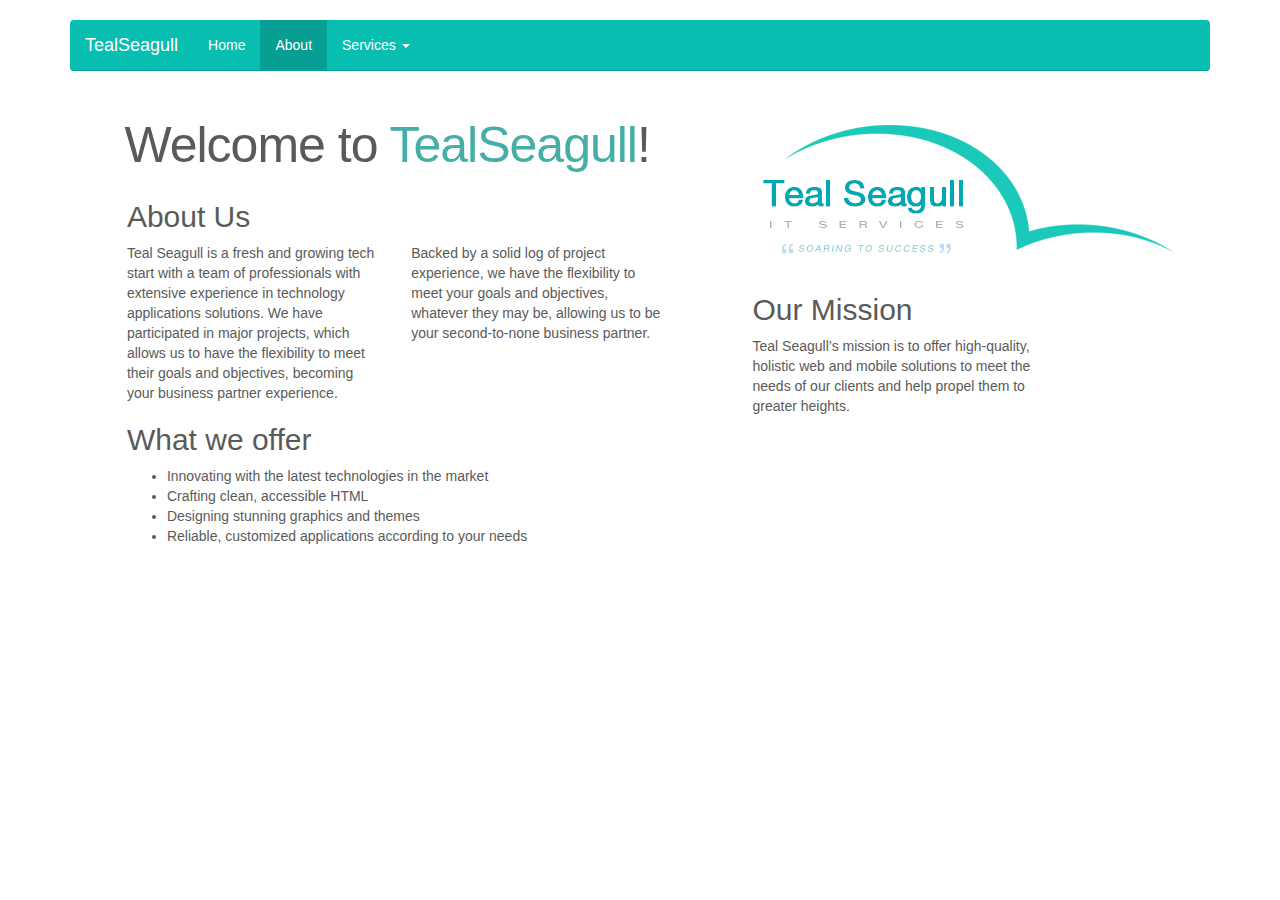
<file: about.html>
<!DOCTYPE html>
<html lang="en">
<head>
  <meta charset="utf-8">
  <meta http-equiv="X-UA-Compatible" content="IE=edge">
  <meta name="viewport" content="width=device-width, initial-scale=1">
  <meta name="description" content="">
  <meta name="author" content="">
  <link rel="shortcut icon" href="assets/ico/favicon.ico">
  <title>TealSeagull</title>
  <link href="assets/css/bootstrap.css" rel="stylesheet">
  <link href="assets/css/tealseagull.css" rel="stylesheet">
  <link href="assets/css/carousel.css" rel="stylesheet">
</head>

<body class="body">

  <div class="navbar-wrapper">
    <div class="container">
      <div class="navbar navbar-inverse navbar-static-top" role="navigation">
        <div class="container">
          <div class="navbar-header">
            <a class="navbar-brand" href="index.html">TealSeagull</a>
          </div>
          <div class="navbar-collapse collapse">
            <ul class="nav navbar-nav">
              <li><a href="index.html">Home</a></li>
              <li class="active"><a href="about.html">About</a></li>
              <li class="dropdown">
                <a href="#" class="dropdown-toggle" data-toggle="dropdown">Services <b class="caret"></b></a>
                <ul class="dropdown-menu">
                  <li><a href="cms.html">CMS Solutions</a></li>
                  <li class="divider"></li>
                  <li><a href="mobile.html">E-Commerce Solutions</a></li>
                  <li class="divider"></li>
                  <li><a href="sap.html">SAP Solutions</a></li>
                  <li class="divider"></li>
                  <li><a href="mobile.html">Mobile Solutions</a></li>
                </ul>
              </li>
            </ul>
          </div>
        </div>
      </div>

    </div>
  </div>

  <div class="container">
    
    <div class="row">
      <div class="col-md-7">
        <div >
          <h4 class="featurette-heading col-md-offset-1">Welcome to <span style="color: #45afa7">TealSeagull</span>!</h4>
        </div>
        <div class="row">
          <div class="col-md-4 col-md-offset-1">
            <h2>About Us</h2>
          </div>
        </div>
        <div class="row">
          <div class="col-md-5 col-md-offset-1">
            Teal Seagull is a fresh and growing tech start with a team of professionals with extensive experience in technology applications solutions. We have participated in major projects, which allows us to have the flexibility to meet their goals and objectives, becoming your business partner experience.
          </div>
          <div class="col-md-5 ">
            Backed by a solid log of project experience, we have the flexibility to meet your goals and objectives, whatever they may be, allowing us to be your second-to-none business partner.
          </div>
        </div>

        <div class="row">
          <div class="col-md-4 col-md-offset-1  "><h2>What we offer</h2></div>
        </div>

        <div class="row">
          <div class="col-md-10 col-md-offset-1">
            <ul>
              <li>Innovating with the latest technologies in the market</li>
              <li>Crafting clean, accessible HTML</li>
              <li>Designing stunning graphics and themes</li>
              <li>Reliable, customized applications according to your needs</li>
            </ul>
          </div>
        </div>
      </div>

      <div class="col-md-4">
        <div class="featurette-heading">
          <img src="assets/img/logo-quote.png" />
        </div>
        <div class="row">
          <div class="col-md-10"><h2>Our Mission</h2></div>
        </div>
        <div class="row">
          <div class="col-md-10">
            Teal Seagull’s mission is to offer high-quality, holistic web and mobile solutions to meet the needs of our clients and help propel them to greater heights. 
          </div>
        </div>
      </div>
    </div>
    <div class="row">
      <div class="col-md-8">
         
      </div>
      <div class="col-md-4">
        
      </div>
    </div>
  </div> <!-- /container -->

<?php include("include/footer.html"); ?>

<script src="assets/js/jquery-1.10.2.min.js"></script>
<script src="assets/js/bootstrap.min.js"></script>
</body>
</html>
</file>
<file: assets/css/tealseagull.css>
html {
	position: relative;
	min-height: 100%;
}

.body-index {
	padding-bottom: 150px;
}

.body-ts {
	padding-top: 90px;
	padding-bottom: 150px;
}

#footer {
	position: absolute;
	bottom: 0;
	width: 100%;
	/* Set the fixed height of the footer here */
	height: 60px;
	background-color: #f5f5f5;
	padding-top: 8px;
}

.footer-carousel {
  position: absolute;
  bottom: 0;
  width: 100%;
  /* Set the fixed height of the footer here */
  height: 90px;
  background-color: #f5f5f5;
  padding-top: 8px;
}

.footer-divider {
	position: absolute;
	bottom: 200px;
}

.footer-tealseagull-text {
	margin-left: 20px;
}

.about-wrap-c1 {
	width: 25.5%;
	float: left;
	text-align:	left;
}
.about-wrap-c2 {
	width: 8.5%;
	float: left;
	text-align:	left;
}
.about-wrap-c1-line {
	width: 40%;
	float: left;
	text-align:	left;
}
.about-wrap-c1-line2 {
	width: 25%;
	float: left;
	text-align:	left;
}
.about-wrap-r1 {
	width: 100%;
}

.about-wrapper{
	width: 100%;
	padding-top: 80px;
	font-family: inherit;
	font-size:inherit;
}

.heading-border{
	height: 1.9em;	
	position: relative;
	overflow: hidden;
}
.heading-border-inner{
	display: block;
	width: 90%;
	margin-left: 15px;
	border-top-style: solid;
	border-top-width: 1px;
	position: relative;
	top: 50%;
	opacity: 0.35;
	filter: alpha(opacity=15);	
	margin-top: 30px;
}

.heading-border-inner2{
	display: block;
	width: 98%;
	margin-left: 15px;
	border-top-style: solid;
	border-top-width: 1px;
	position: relative;
	top: 50%;
	opacity: 0.35;
	filter: alpha(opacity=15);	
	margin-top: 30px;
}

h3 {
	font-size: 18px;
	/*line-height: 1.1em;*/
	font-family: 'Open Sans', 'HelveticaNeue', 'Helvetica Neue', Helvetica, Arial, sans-serif;
	font-weight: normal;
	margin-bottom: 8px;
}

#facebook {
   background-image: url('../img/facebook_h.png');
   height: 36px;
   width: 36px;
   float: left;
   margin-right: 2px;
   cursor: pointer;
}
#facebook:hover {
   background-image: url('../img/facebook.png');
}
#twitter {
   background-image: url('../img/twitter_h.png');
   height: 36px;
   width: 36px;
   float: left;
   margin-right: 2px;
   cursor: pointer;
}
#twitter:hover {
   background-image: url('../img/twitter.png');
}
#linkedin {
   background-image: url('../img/linkedin_h.png');
   height: 36px;
   width: 36px;
   float: left;
   margin-right: 2px;
   cursor: pointer;
}
#linkedin:hover {
   background-image: url('../img/linkedin.png');
}

.img-logo-quote {
	width: 425px;
	height: 153px;
}

/* Should be iphone 4 but not working d: */
@media (max-width: 480px) {

	.carousel-caption h3 {
		/*	background-color: #08beb1;
		opacity: 0.7;*/
		text-align: left;
		padding: 8px;
		background-color: rgb(8, 190, 177);
    	background-color: rgba(8, 190, 177, 0.5);
	}

	/* Bump up size of carousel content */
	.carousel-caption p {
		margin-bottom: 20px;
		font-size: 14px;
		line-height: 1.4;
		/*background-color: #08beb1;
		opacity: 0.7;*/
		text-align: left;
		padding: 8px;
		background-color: rgb(8, 190, 177);
    	background-color: rgba(8, 190, 177, 0.5);
	}

	.carousel-caption {
		position: absolute;
		left: 10%;
		/*right: 5%;*/
		bottom: 20px;
		max-width: 250px;
		z-index: 10;
		padding-top: 20px;
		padding-bottom: 20px;
		color: #ffffff;
		text-align: center;
		/*text-shadow: 0 1px 2px rgba(0, 0, 0, 0.6);*/
	}
}

@media (max-width: 767px) {
	.footer-carousel {
	  position: absolute;
	  bottom: 0;
	  width: 100%;
	  /* Set the fixed height of the footer here */
	  height: 150px;
	  background-color: #f5f5f5;
	  padding-top: 8px;
	}

	.img-logo-quote {
		width: 350px;
		height: 120px;
	}

	.carousel-caption h3 {
		/*background-color: #08beb1;
		opacity: 0.7;*/
		text-align: left;
		padding: 8px;
		background-color: rgb(8, 190, 177);
    	background-color: rgba(8, 190, 177, 0.5);
	}

	.carousel-caption p {
		margin-bottom: 20px;
		font-size: 14px;
		line-height: 1.4;
		/*background-color: #08beb1;
		opacity: 0.7;*/
		text-align: left;
		padding: 8px;
		background-color: rgb(8, 190, 177);
    	background-color: rgba(8, 190, 177, 0.5);
	}

	.carousel-caption {
		position: absolute;
		left: 10%;
		/*right: 5%;*/
		bottom: 20px;
		max-width: 300px;
		z-index: 10;
		padding-top: 20px;
		padding-bottom: 20px;
		color: #ffffff;
		text-align: center;
		/*text-shadow: 0 1px 2px rgba(0, 0, 0, 0.6);*/
	}

}
</file>
<file: assets/css/carousel.css>
/* GLOBAL STYLES
-------------------------------------------------- */
/* Padding below the footer and lighter body text */

body {
	padding-bottom: 0px;
	color: #5a5a5a;
}



/* CUSTOMIZE THE NAVBAR
-------------------------------------------------- */

/* Special class on .container surrounding .navbar, used for positioning it into place. */
.navbar-wrapper {
  position: absolute;
  top: 0;
  right: 0;
  left: 0;
  z-index: 20;
}

/* Flip around the padding for proper display in narrow viewports */
.navbar-wrapper .container {
  padding-right: 0;
  padding-left: 0;
}
.navbar-wrapper .navbar {
  padding-right: 15px;
  padding-left: 15px;
}


/* CUSTOMIZE THE CAROUSEL
-------------------------------------------------- */

/* Carousel base class */
.carousel {
  height: 500px;
  margin-bottom: 60px;
}
/* Since positioning the image, we need to help out the caption */
.carousel-caption {
  z-index: 10;
}

/* Declare heights because of positioning of img element */
.carousel .item {
  height: 500px;
  background-color: #777;
}
.carousel-inner > .item > img {
  position: absolute;
  top: 0;
  left: 0;
  min-width: 100%;
  height: 500px;
}



/* MARKETING CONTENT
-------------------------------------------------- */

/* Pad the edges of the mobile views a bit */
.marketing {
  padding-right: 15px;
  padding-left: 15px;
}

/* Center align the text within the three columns below the carousel */
.marketing .col-lg-4 {
  margin-bottom: 20px;
  text-align: center;
}
.marketing h2 {
  font-weight: normal;
}
.marketing .col-lg-4 p {
  margin-right: 10px;
  margin-left: 10px;
}


/* Featurettes
------------------------- */

.featurette-divider {
  margin: 80px 0; /* Space out the Bootstrap <hr> more */
}

/* Thin out the marketing headings */
.featurette-heading {
  font-weight: 300;
  line-height: 1;
  letter-spacing: -1px;
}



/* RESPONSIVE CSS
-------------------------------------------------- */

@media (min-width: 768px) {

  /* Remove the edge padding needed for mobile */
  .marketing {
    padding-right: 0;
    padding-left: 0;
  }

  /* Navbar positioning foo */
  .navbar-wrapper {
    margin-top: 20px;
  }
  .navbar-wrapper .container {
    padding-right: 15px;
    padding-left:  15px;
  }
  .navbar-wrapper .navbar {
    padding-right: 0;
    padding-left:  0;
  }

  /* The navbar becomes detached from the top, so we round the corners */
  .navbar-wrapper .navbar {
    border-radius: 4px;
  }

  .carousel-caption h3 {
    /*background-color: #08beb1;
    opacity: 0.7;*/
    text-align: left;
    padding: 8px;
    background-color: rgb(8, 190, 177);
    background-color: rgba(8, 190, 177, 0.5);
  }

  /* Bump up size of carousel content */
  .carousel-caption p {
    margin-bottom: 20px;
    font-size: 16px;
    line-height: 1.4;
    /*background-color: #08beb1;*/
    /*opacity: 0.7;*/
    text-align: left;
    padding: 8px;
    background-color: rgb(8, 190, 177);
    background-color: rgba(8, 190, 177, 0.5);
  }

  .featurette-heading {
    font-size: 50px;
  }
}

@media (min-width: 992px) {
  .featurette-heading {
    margin-top: 120px;
  }
}
</file>
